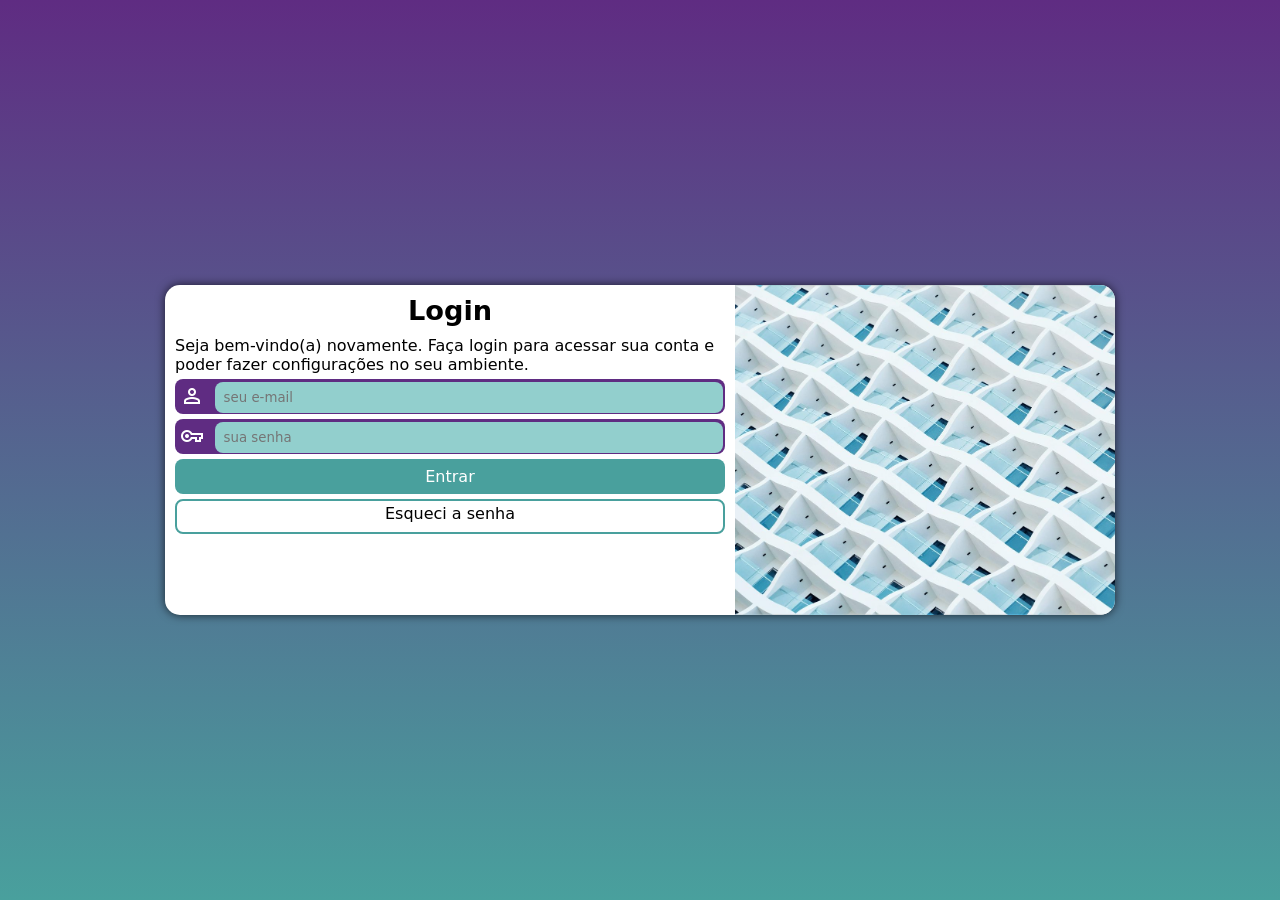
<file: index.html>
<!DOCTYPE html>
<html lang="pt-br">
<head>
    <meta charset="UTF-8">
    <meta name="viewport" content="width=device-width, initial-scale=1.0">
    <link href="https://fonts.googleapis.com/css2?family=Material+Symbols+Outlined" rel="stylesheet" />
    <link rel="stylesheet" href="estilos/style.css">
    <link rel="stylesheet" href="estilos/medias.css">
    <title>Login</title>
</head>
<body>
    <main>
        <section id="login">
            <div id="imagem"></div>
            <div id="formulario">
                <h1>Login</h1>
                <p>Seja bem-vindo(a) novamente. Faça login para acessar sua conta e poder fazer configurações no seu ambiente.</p>
                <form action="login.php" method="post" autocomplete="on">
                    <div class="campo">
                        <i class="material-symbols-outlined">person</i>
                        <input type="email" name="email" id="iemail" placeholder="  seu e-mail" required autocomplete="email">
                        <label for="iemail">e-mail</label>
                    </div>
                    <div class="campo">
                        <i class="material-symbols-outlined">vpn_key</i>
                        <input type="password" name="senha" id="isenha" placeholder="  sua senha" autocomplete="current-password" required minlength="6" maxlength="20">
                        <label for="isenha">senha</label>
                    </div>
                    <input type="submit" value="Entrar">
                    <a href="esqueci.html" class="botao">Esqueci a senha</a>
                </form>
            </div>
        </section>
    </main>
</body>
</html>
</file>
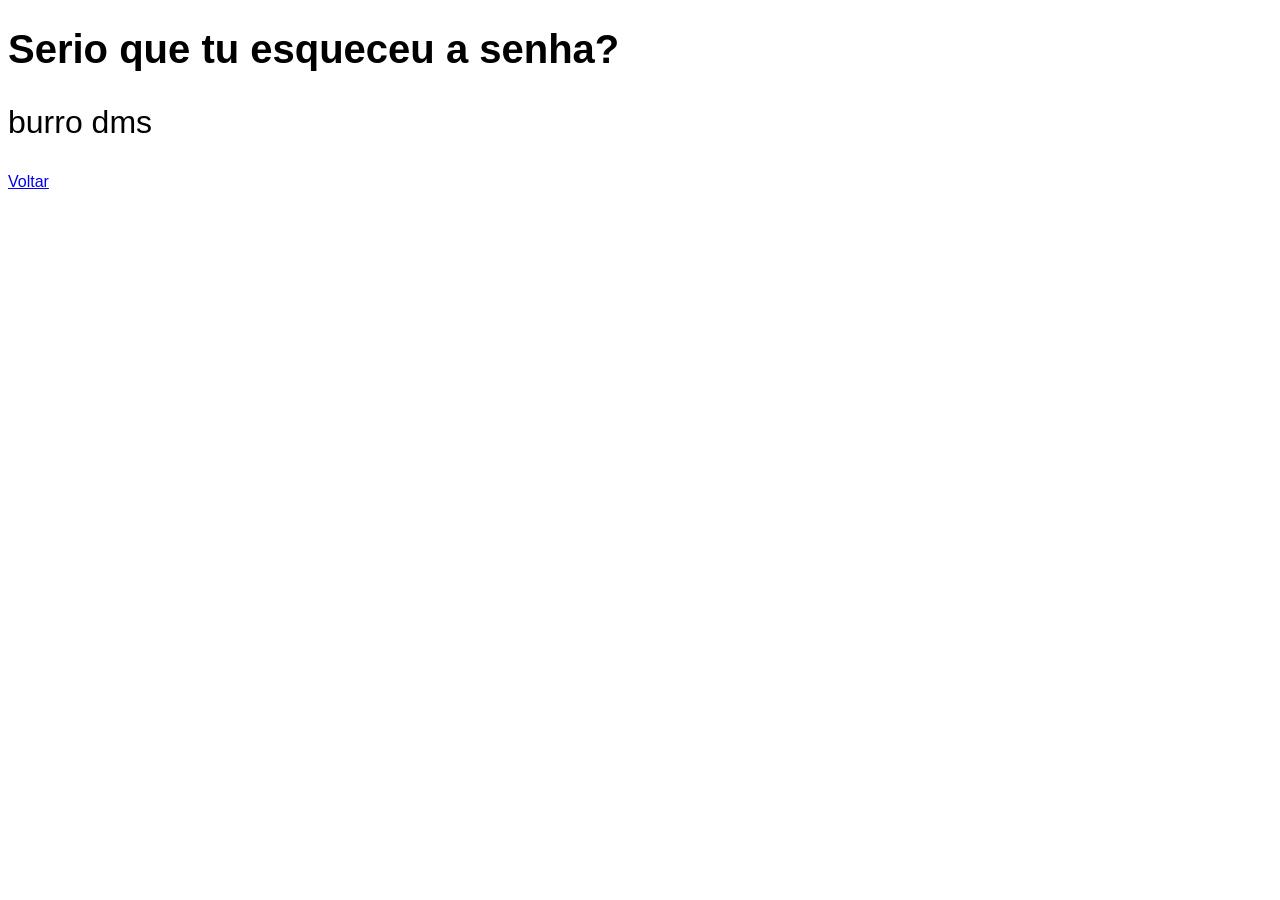
<file: esqueci.html>
<!DOCTYPE html>
<html lang="pt-br">
<head>
    <meta charset="UTF-8">
    <meta name="viewport" content="width=device-width, initial-scale=1.0">
    <title>Esqueceu a senha</title>
    <style>
        html,body{
            font-family: Arial, Helvetica, sans-serif;
        }
        h1{
            font-size: 2.5em;
        }
        p{
            font-size: 2em;
        }
    </style>
</head>
<body>
    <h1>Serio que tu esqueceu a senha?</h1>
    <p>burro dms</p>
    <a href="index.html">Voltar</a>
</body>
</html>
</file>
<file: estilos/style.css>
@charset "UTF-8";

:root{
    --verde: #49a09d;
    --lilas: #5f2c82;
}

*{
    font-family: system-ui, -apple-system, BlinkMacSystemFont, 'Segoe UI', Roboto, Oxygen, Ubuntu, Cantarell, 'Open Sans', 'Helvetica Neue', sans-serif;
    box-sizing: border-box;
    padding: 0px;
    margin: 0px;
}

body,html {
    height: 100vh;
    width: 100vw;
    background-color: var(--lilas);
}

main{
    display: flex;
    justify-content: center;
    align-items: center;
    height: 100vh;
    width: 100vw;
}

section#login{
    
    
    background-color: white;
    height: 500px;
    width: 250px;
    border-radius: 15px;
    overflow: hidden;
    box-shadow: 0px 0px 10px rgba(0, 0, 0, 0.692);

    transition: height 0.3s, width 0.3s;
    
}

div#imagem{
    height: 200px;
    background-image: url(../imagens/pexels-tranthangnhat-17570742.jpg);
    background-size: cover;
    background-repeat: no-repeat;
    
}

div#formulario{
    padding: 10px;

}

div#formulario > h1{
    text-align: center;
    font-size: 1.7em;
    margin-bottom: 10px;
}

div#formulario > p{
    font-size: 0.8em;
}

div.campo{
    background-color: var(--lilas);
    margin: 5px 0px;
    height: 35px;
    border-radius: 8px;
    border: 0px solid var(--lilas);
    
}

div.campo > i{
    color: white;
    width: 35px;
    padding: 5px;
   
}

div.campo > label {
    display: none;
}

div.campo > input{
    height: 90%;
    border-radius: 8px;
    background-color: #92cfcd;
    border: none;
    width: calc(100% - 42px);
    transform: translateY(-6px);
}

div.campo > input:focus-within{
    background-color: white;
    
}

input[type=submit]{
    display: block;
    color: white;
    width: 100%;
    height: 35px;
    margin: 5px 0px;
    background-color: var(--verde);
    border-radius: 8px;
    border: none;
    font-size: 1.0em;
}

input[type=submit]:hover{
    background-color: #58bebb;
    cursor: pointer;
    transform: scale(1.03);
    transition: 0.3s;
}

a.botao{
    display: block;
    text-decoration: none;
    color: black;
    width: 100%;
    height: 35px;
    border: 2px solid var(--verde);
    border-radius: 8px;
    text-align: center;
    padding: 3px;
}

a.botao:hover{
    background-color: #58bebb;
    transform: scale(1.03);
    transition: 0.3s;
}
</file>
<file: estilos/medias.css>
@charset "UTF-8";

/* 

Typical Device Breakpoints

pequenas telas:até 500px
celular:767px
tablet:768px até 1024px
pc:1024px até 1440px
tv:1440px pra frente

*/

:root{
    --verde: #49a09d;
    --lilas: #5f2c82;
}

@media screen and (orientation: landscape) {

    section#login{
        width: 80vw;
        height: 260px;
    }

    div#imagem{
        float: left;
        width: 35%;
        height: 100%;
    }

    div#formulario{
        float: right;
        width: 65%;
    }
}

@media screen and (min-width: 768px) and (max-width: 1024px) {

    body,html{
        background-image: linear-gradient(to top, var(--verde), var(--lilas));
    }
    section#login{
        width: 80vw;
        height: 300px;
    }


    div#imagem{
        float: left;
        width: 35%;
        height: 100%;
    }

    div#formulario{
        float: right;
        width: 65%;
    }
    div#formulario > p{
        font-size: 1em;
    }
}

@media screen and (min-width: 1024px) {

    body,html{
        background-image: linear-gradient(to top, var(--verde), var(--lilas));
    }
    section#login{
        width: 950px;
        height: 330px;
    }
    div#imagem{
        float: right;
        width: 40%;
        height: 100%;
    }

    div#formulario{
        float: left;
        width: 60%;
    }
    div#formulario > p{
        font-size: 1em;
    }
}
</file>
